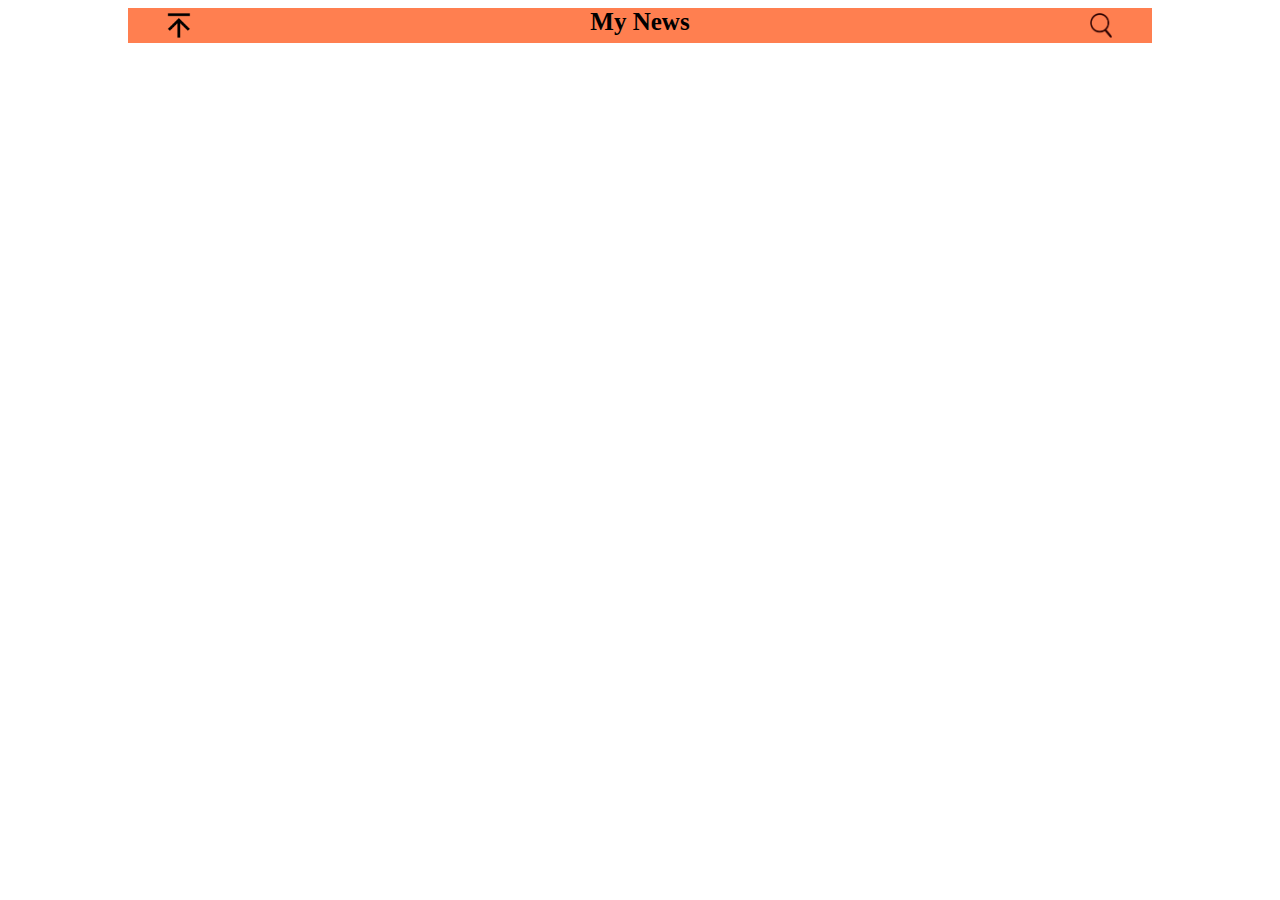
<file: index.html>
<!DOCTYPE html>
<html lang="en">

<head>
    <meta charset="UTF-8">
    <meta http-equiv="X-UA-Compatible" content="IE=edge">
    <meta name="viewport" content="width=device-width, initial-scale=1.0">
    <title>My News</title>
    <link rel="stylesheet" href="prj4_css.css">
</head>

<body>
    <div class="total">
        <div id="body">
            <div class="header">
                <div class="headerLeft"><img id="topHeadline" class="icon" src="source/top_line.png"></div>
                <div class="headerCenter">My News</div>
                <div class="headerRight"><img id="searchIcon" class="icon" src="source/search_icon.png"></div>
            </div>
            <div id="news"></div>
        </div>
        <div id="darkBgr" class="dark"></div>
        <div id="searchBox" class="searchBox">
            <div class="close"><span id="close">&times;</span></div>
            <div class="input">
                <div class="keyword">
                    <span>(*)Keyword:</span>
                    <input id="keyword" type="text">
                </div>
                <div class="date">
                    <span>From:</span>
                    <input id="from" class="dateInput" type="date">
                </div>
                <div class="date">
                    <span>To:</span>
                    <input id="to" class="dateInput" type="date">
                </div>
            </div>
            <div class="search"><button id="search">Search</button></div>
        </div>
    </div>
    <script src="jquery_3_6_0.js"></script>
    <script>
        let receive;
        let length;
        let link = "https://gnews.io/api/v4/top-headlines?token=19a505bd0be5af1ec6d7897a88ceba3b";
        let keyword;
        let from;
        let to;
        let request;

        function getNews(path) {
            let http = new XMLHttpRequest();
            http.open("GET", path, true);
            http.send();
            http.onreadystatechange = function () {
                if (this.readyState == 4) {
                    receive = JSON.parse(this.responseText);
                    length = receive["articles"].length;
                    if (length > 0) {
                        display(length);
                    }
                    else {
                        $("#news").append(`<h3>No results</h3>`);
                    }
                }
            }
        };
        function display() {
            let i = 0;
            while (i < length) {
                let image = receive["articles"][i]["image"];
                let title = receive["articles"][i]["title"];
                let url = receive["articles"][i]["url"];
                let publishedAt = receive["articles"][i]["publishedAt"];
                let description = receive["articles"][i]["description"];
                $("#news").append(`<div class="news"><div class="image"><img class="img" src=${image}></div><div class="content"><div class="bold"><a target="_blank" href=${url}>${title}</a></div><div class="italic">${publishedAt}</div><div>${description}</div></div></div>`);
                i++;
            }
        };
        getNews(link);
        $("#searchIcon").click(function () {
            $("#darkBgr, #searchBox").css("display", "block");
        });
        function close() {
            $("#darkBgr, #searchBox").css("display", "none");
            clearForm();
        };
        $("#close").click(close);
        function clearForm() {
            $("#keyword").val("");
            $("#from").val("");
            $("#to").val("");
        }
        function combine() {
            if (keyword != "") {
                keyword = `q=${keyword}`;
            }
            else {
                keyword == "";
            }
            if (from != "") {
                from = `&from=${from}T00:00:00Z`;
            }
            else {
                from == "";
            }
            if (to != "") {
                to = `&to=${to}T23:59:59Z`;
            }
            else {
                to == "";
            }
            request = keyword + from + to;
        }
        $("#search").click(function () {
            keyword = $("#keyword").val();
            from = $("#from").val();
            to = $("#to").val();
            if (keyword != "") {
                combine();
                link = `https://gnews.io/api/v4/search?${request}&token=19a505bd0be5af1ec6d7897a88ceba3b`;
                $("#news").html("");
                close();
                getNews(link);
                clearForm();
            }
        });
        $("#topHeadline").click(function () {
            link = "https://gnews.io/api/v4/top-headlines?token=19a505bd0be5af1ec6d7897a88ceba3b";
            $("#news").html("");
            getNews(link);
        })
    </script>
</body>

</html>
</file>
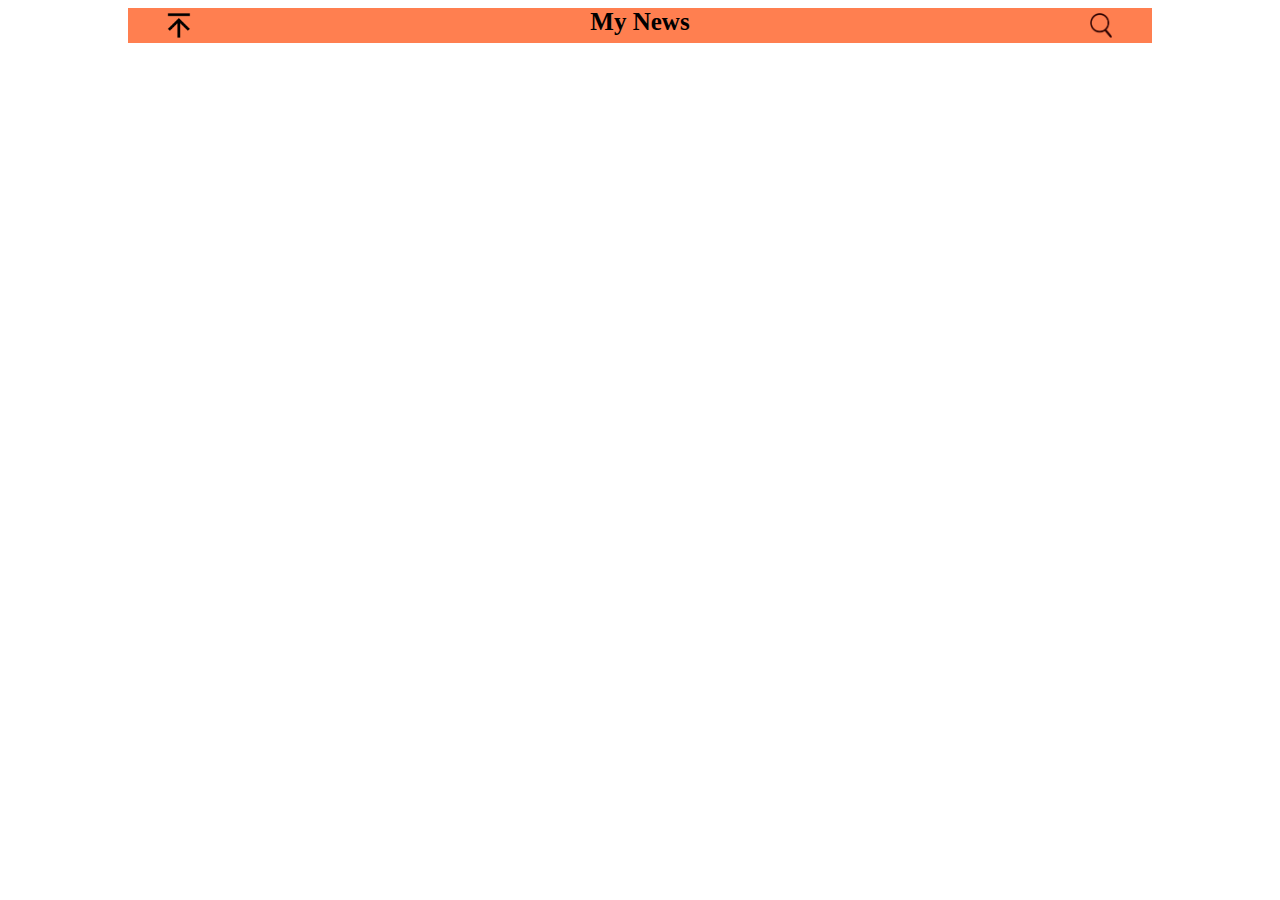
<file: prj4_home.html>
<!DOCTYPE html>
<html lang="en">

<head>
    <meta charset="UTF-8">
    <meta http-equiv="X-UA-Compatible" content="IE=edge">
    <meta name="viewport" content="width=device-width, initial-scale=1.0">
    <title>My News</title>
    <link rel="stylesheet" href="prj4_css.css">
</head>

<body>
    <div class="total">
        <div id="body">
            <div class="header">
                <div class="headerLeft"><img id="topHeadline" class="icon" src="source/top_line.png"></div>
                <div class="headerCenter">My News</div>
                <div class="headerRight"><img id="searchIcon" class="icon" src="source/search_icon.png"></div>
            </div>
            <div id="news"></div>
        </div>
        <div id="darkBgr" class="dark"></div>
        <div id="searchBox" class="searchBox">
            <div class="close"><span id="close">&times;</span></div>
            <div class="input">
                <div class="keyword">
                    <span>(*)Keyword:</span>
                    <input id="keyword" type="text">
                </div>
                <div class="date">
                    <span>From:</span>
                    <input id="from" class="dateInput" type="date">
                </div>
                <div class="date">
                    <span>To:</span>
                    <input id="to" class="dateInput" type="date">
                </div>
            </div>
            <div class="search"><button id="search">Search</button></div>
        </div>
    </div>
    <script src="jquery_3_6_0.js"></script>
    <script>
        let receive;
        let length;
        let link = "https://gnews.io/api/v4/top-headlines?token=19a505bd0be5af1ec6d7897a88ceba3b";
        let keyword;
        let from;
        let to;
        let request;

        function getNews(path) {
            let http = new XMLHttpRequest();
            http.open("GET", path, true);
            http.send();
            http.onreadystatechange = function () {
                if (this.readyState == 4) {
                    receive = JSON.parse(this.responseText);
                    length = receive["articles"].length;
                    if (length > 0) {
                        display(length);
                    }
                    else {
                        $("#news").append(`<h3>No results</h3>`);
                    }
                }
            }
        };
        function display() {
            let i = 0;
            while (i < length) {
                let image = receive["articles"][i]["image"];
                let title = receive["articles"][i]["title"];
                let url = receive["articles"][i]["url"];
                let publishedAt = receive["articles"][i]["publishedAt"];
                let description = receive["articles"][i]["description"];
                $("#news").append(`<div class="news"><div class="image"><img class="img" src=${image}></div><div class="content"><div class="bold"><a target="_blank" href=${url}>${title}</a></div><div class="italic">${publishedAt}</div><div>${description}</div></div></div>`);
                i++;
            }
        };
        getNews(link);
        $("#searchIcon").click(function () {
            $("#darkBgr, #searchBox").css("display", "block");
        });
        function close() {
            $("#darkBgr, #searchBox").css("display", "none");
            clearForm();
        };
        $("#close").click(close);
        function clearForm() {
            $("#keyword").val("");
            $("#from").val("");
            $("#to").val("");
        }
        function combine() {
            if (keyword != "") {
                keyword = `q=${keyword}`;
            }
            else {
                keyword == "";
            }
            if (from != "") {
                from = `&from=${from}T00:00:00Z`;
            }
            else {
                from == "";
            }
            if (to != "") {
                to = `&to=${to}T23:59:59Z`;
            }
            else {
                to == "";
            }
            request = keyword + from + to;
        }
        $("#search").click(function () {
            keyword = $("#keyword").val();
            from = $("#from").val();
            to = $("#to").val();
            if (keyword != "") {
                combine();
                link = `https://gnews.io/api/v4/search?${request}&token=19a505bd0be5af1ec6d7897a88ceba3b`;
                $("#news").html("");
                close();
                getNews(link);
                clearForm();
            }
        });
        $("#topHeadline").click(function () {
            link = "https://gnews.io/api/v4/top-headlines?token=19a505bd0be5af1ec6d7897a88ceba3b";
            $("#news").html("");
            getNews(link);
        })
    </script>
</body>

</html>
</file>
<file: prj4_css.css>
.total {
    width: 100%;
    max-width: 1024px;
    min-width: 320px;
    margin-left: auto;
    margin-right: auto;
}

.body {
    width: 100%;
    z-index: 1;
}

#news {
    width: 100%;
}

.header {
    width: 100%;
    background-color: coral;
    text-align: center;
    float: left;
}

.headerLeft {
    height: 35px;
    float: left;
    width: 10%;
    text-align: center;
    box-sizing: border-box;
    padding: 5px;
}

.headerCenter {
    float: left;
    width: 80%;
    height: 35px;
    text-align: center;
    font-size: 25px;
    font-weight: bold;
    vertical-align: middle;
}

.headerRight {
    height: 35px;
    float: left;
    width: 10%;
    text-align: center;
    box-sizing: border-box;
    padding: 5px;
}

.icon {
    height: 100%;
    cursor: pointer;
}

.toplineIcon {
    width: 100%;
}

.news {
    width: 100%;
    float: left;
}

.image {
    box-sizing: border-box;
    padding-left: 0px;
    padding-right: 0px;
    float: left;
}

.img {
    width: 100%;
}

.content {
    box-sizing: border-box;
    padding-right: 0px;
    float: left;
}

.italic {
    font-style: italic;
    line-height: 40px;
}

.bold {
    font-weight: bold;
    font-size: 18px;
}

.dark {
    position: absolute;
    top: 0px;
    left: 0px;
    width: 100vmax;
    height: 100vmax;
    background-color: black;
    opacity: 0.3;
    display: none;
    z-index: 2;
}

.searchBox {
    position: absolute;
    top: 100px;
    left: 0px;
    width: 100%;
    background-color: white;
    z-index: 3;
    display: none;
}

.close {
    text-align: right;
    font-weight: bold;
    font-size: 30px;
    width: 100%;
    float: left;
}

#close {
    cursor: pointer;
    padding-right: 10px;
}

.input {
    position: relative;
    margin-top: 10px;
    text-align: center;
    width: 100%;
    float: left;
}

.dateInput {
    width: 125px;
}

.keyword {
    float: left;
}

.date {
    float: left;
}

.search {
    width: 100%;
    text-align: center;
    margin-top: 15px;
    float: left;
}

#search {
    background-color: deepskyblue;
    height: 30px;
    vertical-align: middle;
    border-radius: 5px;
}

@media screen and (max-width: 767px) {
    .image {
        width: 40%;
        text-align: center;
    }
    .content {
        width: 100%;
        padding-left: 0px;
    }
    .searchBox {
        height: 170px;
    }
    .keyword {
        width: 100%;
    }
    .date {
        width: 100%;
    }
}

@media screen and (min-width: 768px) {
    .image {
        width: 20%;
    }
    .content {
        width: 80%;
        padding-left: 10px;
    }
    .searchBox {
        height: 120px;
    }
    .keyword {
        width: 40%;
    }
    .date {
        width: 30%;
    }
}
</file>
